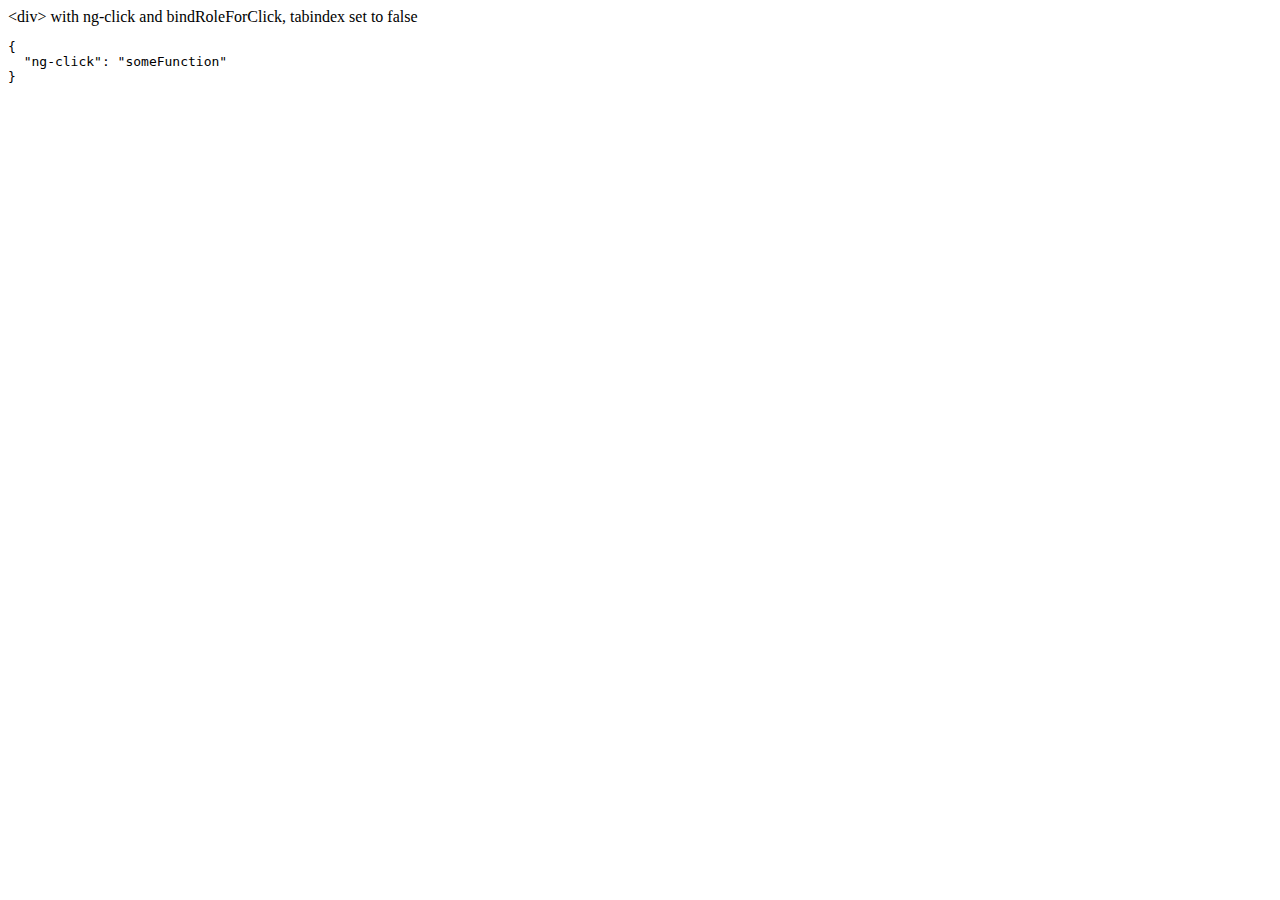
<file: app/angular/docs/examples/example-accessibility-ng-click/index.html>
<!doctype html>
<html lang="en">
<head>
  <meta charset="UTF-8">
  <title>Example - example-accessibility-ng-click</title>
  

  <script src="../../../angular.min.js"></script>
  <script src="../../../angular-aria.js"></script>
  

  
</head>
<body ng-app="ngAria_ngClickExample">
   <div ng-click="someFunction" show-attrs>
   &lt;div&gt; with ng-click and bindRoleForClick, tabindex set to false
 </div>
<script>
 angular.module('ngAria_ngClickExample', ['ngAria'], function config($ariaProvider) {
   $ariaProvider.config({
     bindRoleForClick: false,
     tabindex: false
   });
 })
 .directive('showAttrs', function() {
   return function(scope, el, attrs) {
     var pre = document.createElement('pre');
     el.after(pre);
     scope.$watch(function() {
       var attrs = {};
       Array.prototype.slice.call(el[0].attributes, 0).forEach(function(item) {
         if (item.name !== 'show-attrs') {
           attrs[item.name] = item.value;
         }
       });
       return attrs;
     }, function(newAttrs, oldAttrs) {
       pre.textContent = JSON.stringify(newAttrs, null, 2);
     }, true);
   }
 });
</script>
</body>
</html>
</file>
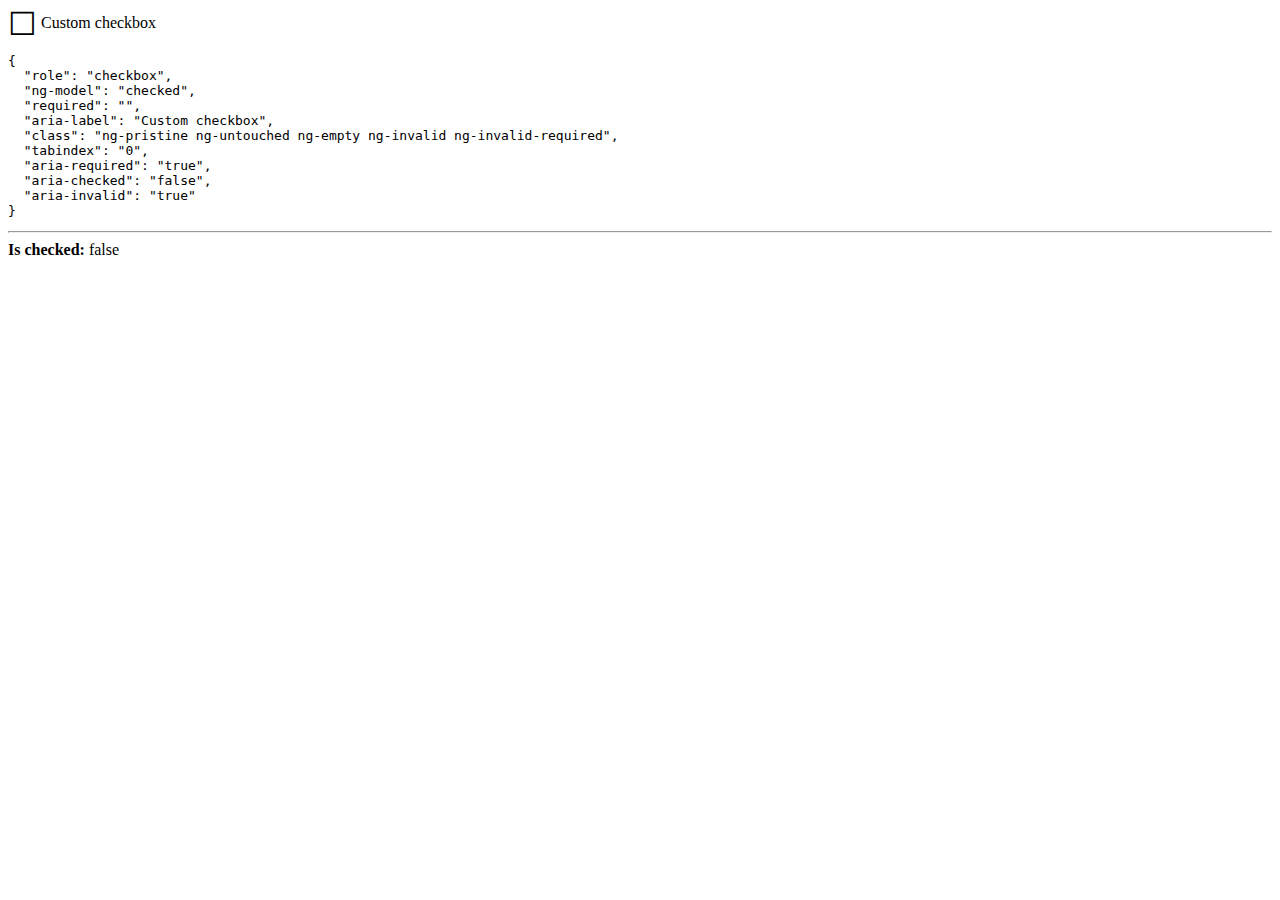
<file: app/angular/docs/examples/example-accessibility-ng-model/index.html>
<!doctype html>
<html lang="en">
<head>
  <meta charset="UTF-8">
  <title>Example - example-accessibility-ng-model</title>
  <link href="style.css" rel="stylesheet" type="text/css">
  

  <script src="../../../angular.min.js"></script>
  <script src="../../../angular-aria.js"></script>
  <script src="script.js"></script>
  

  
</head>
<body ng-app="ngAria_ngModelExample">
  <form>
  <custom-checkbox role="checkbox" ng-model="checked" required
      aria-label="Custom checkbox" show-attrs>
    Custom checkbox
  </custom-checkbox>
</form>
<hr />
<b>Is checked:</b> {{ !!checked }}
</body>
</html>
</file>
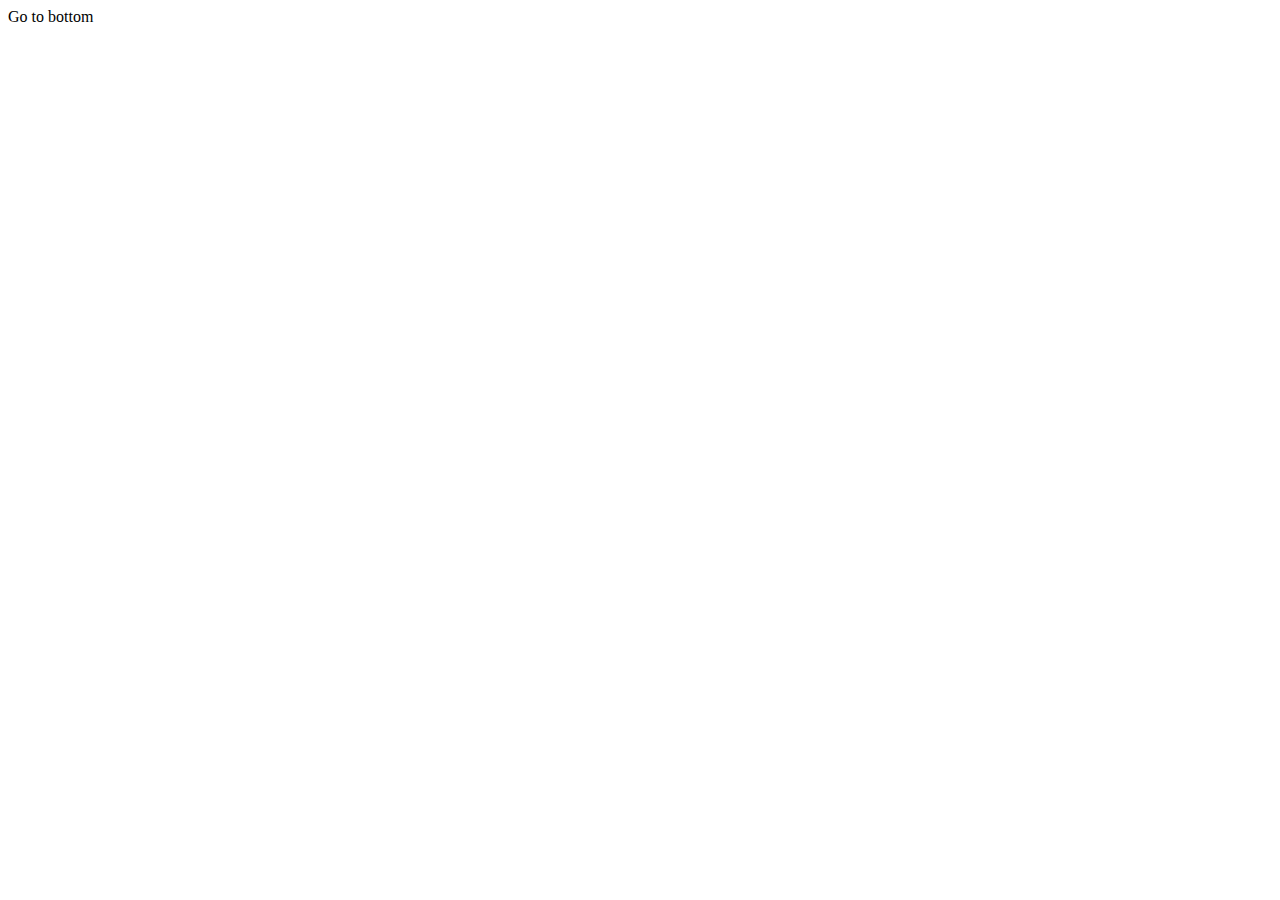
<file: app/angular/docs/examples/example-anchor-scroll/index.html>
<!doctype html>
<html lang="en">
<head>
  <meta charset="UTF-8">
  <title>Example - example-anchor-scroll</title>
  <link href="style.css" rel="stylesheet" type="text/css">
  

  <script src="../../../angular.min.js"></script>
  <script src="script.js"></script>
  

  
</head>
<body ng-app="anchorScrollExample">
  <div id="scrollArea" ng-controller="ScrollController">
  <a ng-click="gotoBottom()">Go to bottom</a>
  <a id="bottom"></a> You're at the bottom!
</div>
</body>
</html>
</file>
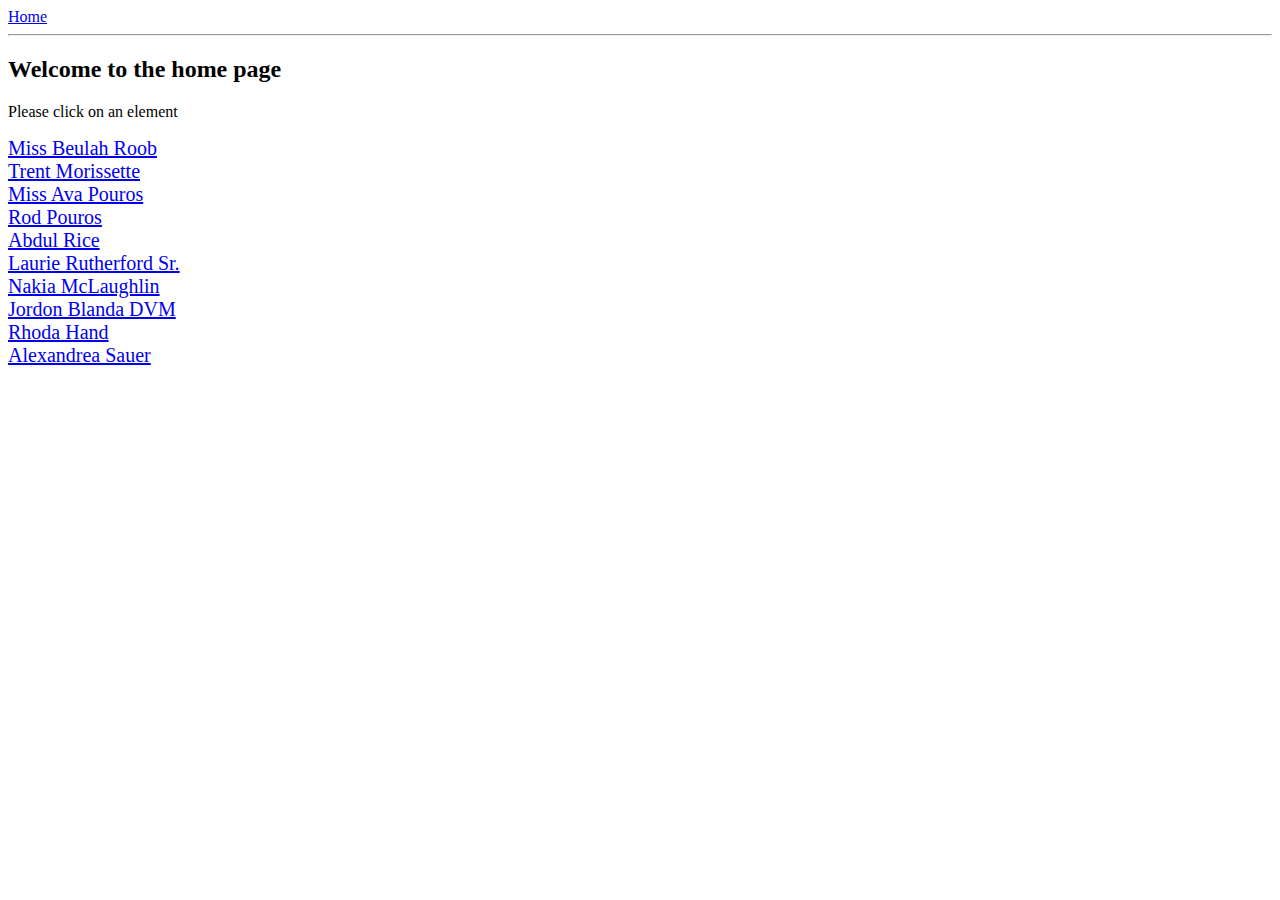
<file: app/angular/docs/examples/example-anchoringExample/index.html>
<!doctype html>
<html lang="en">
<head>
  <meta charset="UTF-8">
  <title>Example - example-anchoringExample</title>
  <link href="animations.css" rel="stylesheet" type="text/css">
  

  <script src="../../../angular.min.js"></script>
  <script src="../../../angular-animate.js"></script>
  <script src="../../../angular-route.js"></script>
  <script src="script.js"></script>
  

  
</head>
<body ng-app="anchoringExample">
  <a href="#!/">Home</a>
<hr />
<div class="view-container">
  <div ng-view class="view"></div>
</div>
</body>
</html>
</file>
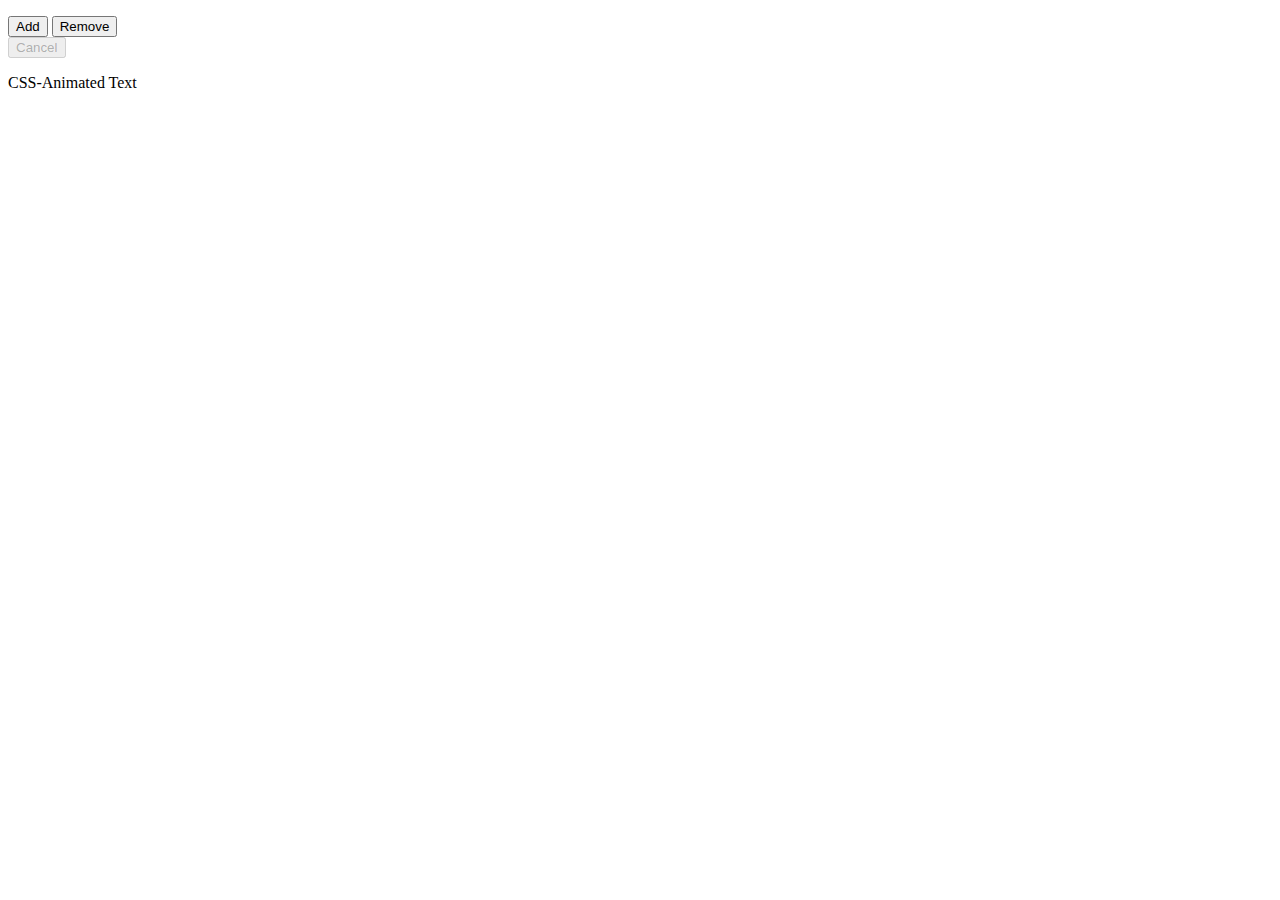
<file: app/angular/docs/examples/example-animate-cancel/index.html>
<!doctype html>
<html lang="en">
<head>
  <meta charset="UTF-8">
  <title>Example - example-animate-cancel</title>
  <link href="style.css" rel="stylesheet" type="text/css">
  

  <script src="../../../angular.min.js"></script>
  <script src="../../../angular-animate.js"></script>
  <script src="app.js"></script>
  

  
</head>
<body ng-app="animationExample">
  <cancel-example></cancel-example>
</body>
</html>
</file>
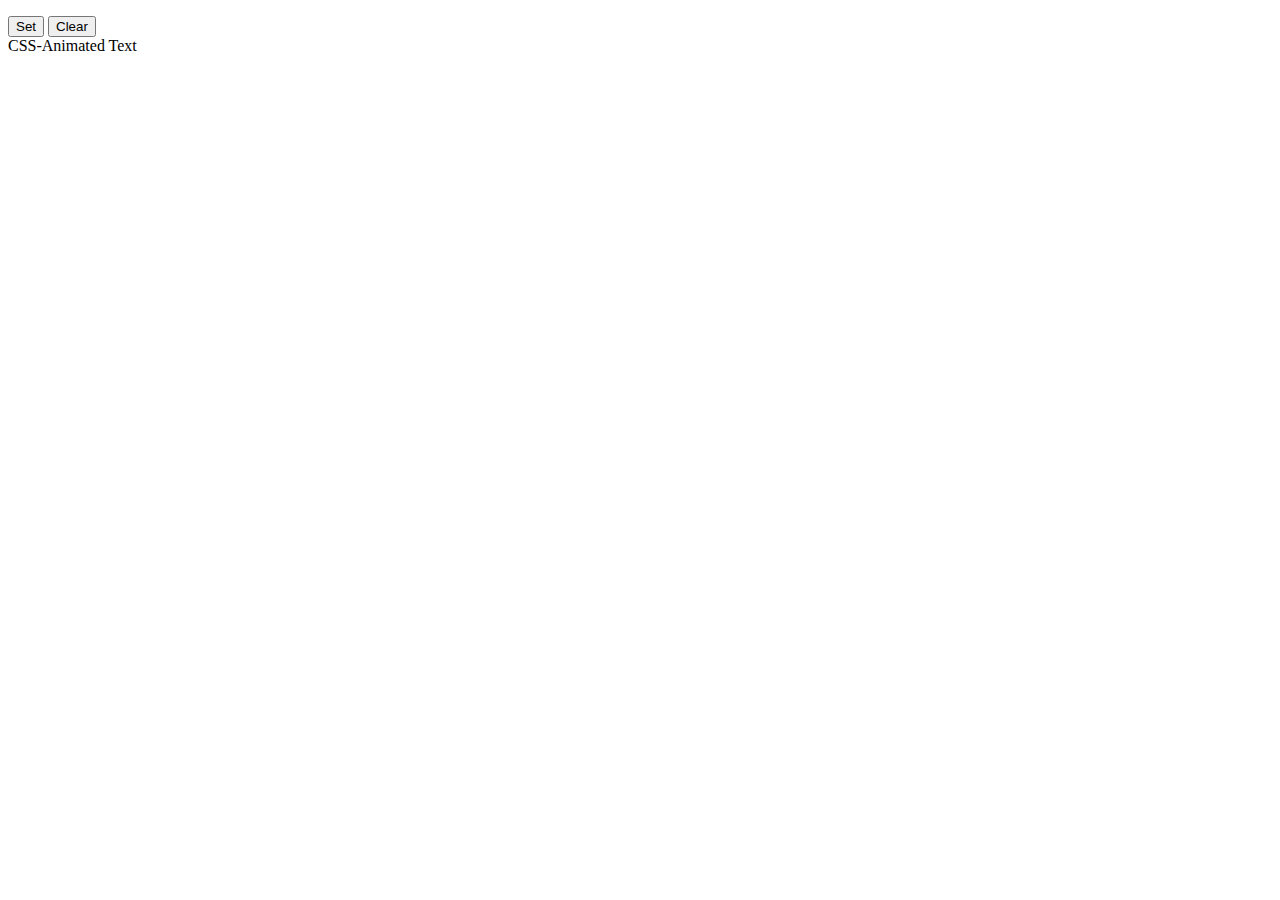
<file: app/angular/docs/examples/example-animate-css-class/index.html>
<!doctype html>
<html lang="en">
<head>
  <meta charset="UTF-8">
  <title>Example - example-animate-css-class</title>
  <link href="style.css" rel="stylesheet" type="text/css">
  

  <script src="../../../angular.min.js"></script>
  <script src="../../../angular-animate.js"></script>
  

  
</head>
<body ng-app="ngAnimate">
  <p>
  <button ng-click="myCssVar='css-class'">Set</button>
  <button ng-click="myCssVar=''">Clear</button>
  <br>
  <span ng-class="myCssVar">CSS-Animated Text</span>
</p>
</body>
</html>
</file>
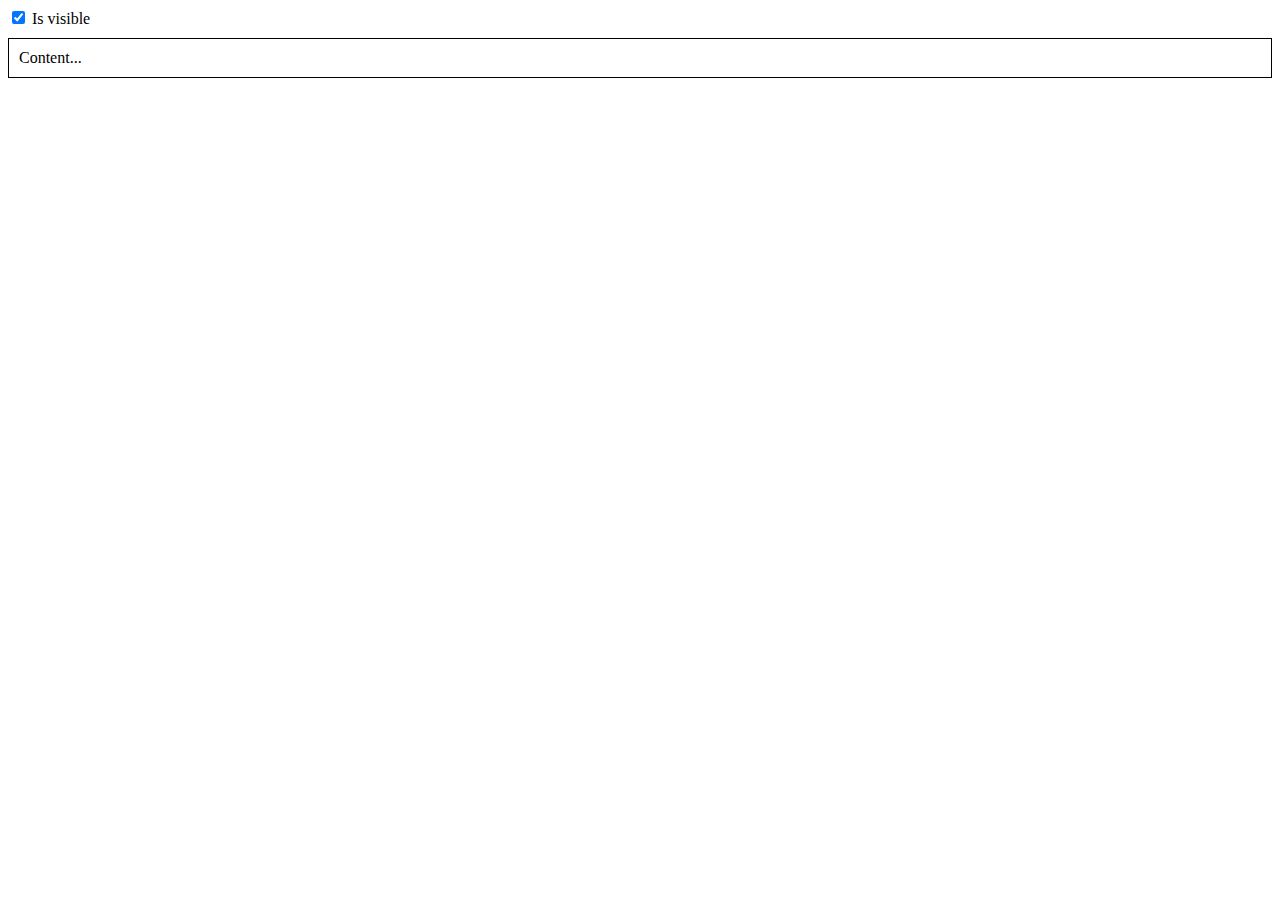
<file: app/angular/docs/examples/example-animate-ng-show/index.html>
<!doctype html>
<html lang="en">
<head>
  <meta charset="UTF-8">
  <title>Example - example-animate-ng-show</title>
  <link href="animations.css" rel="stylesheet" type="text/css">
  

  <script src="../../../angular.min.js"></script>
  <script src="../../../angular-animate.js"></script>
  

  
</head>
<body ng-app="ngAnimate">
  <div ng-init="checked = true">
  <label>
    <input type="checkbox" ng-model="checked" />
    Is visible
  </label>
  <div class="content-area sample-show-hide" ng-show="checked">
    Content...
  </div>
</div>
</body>
</html>
</file>
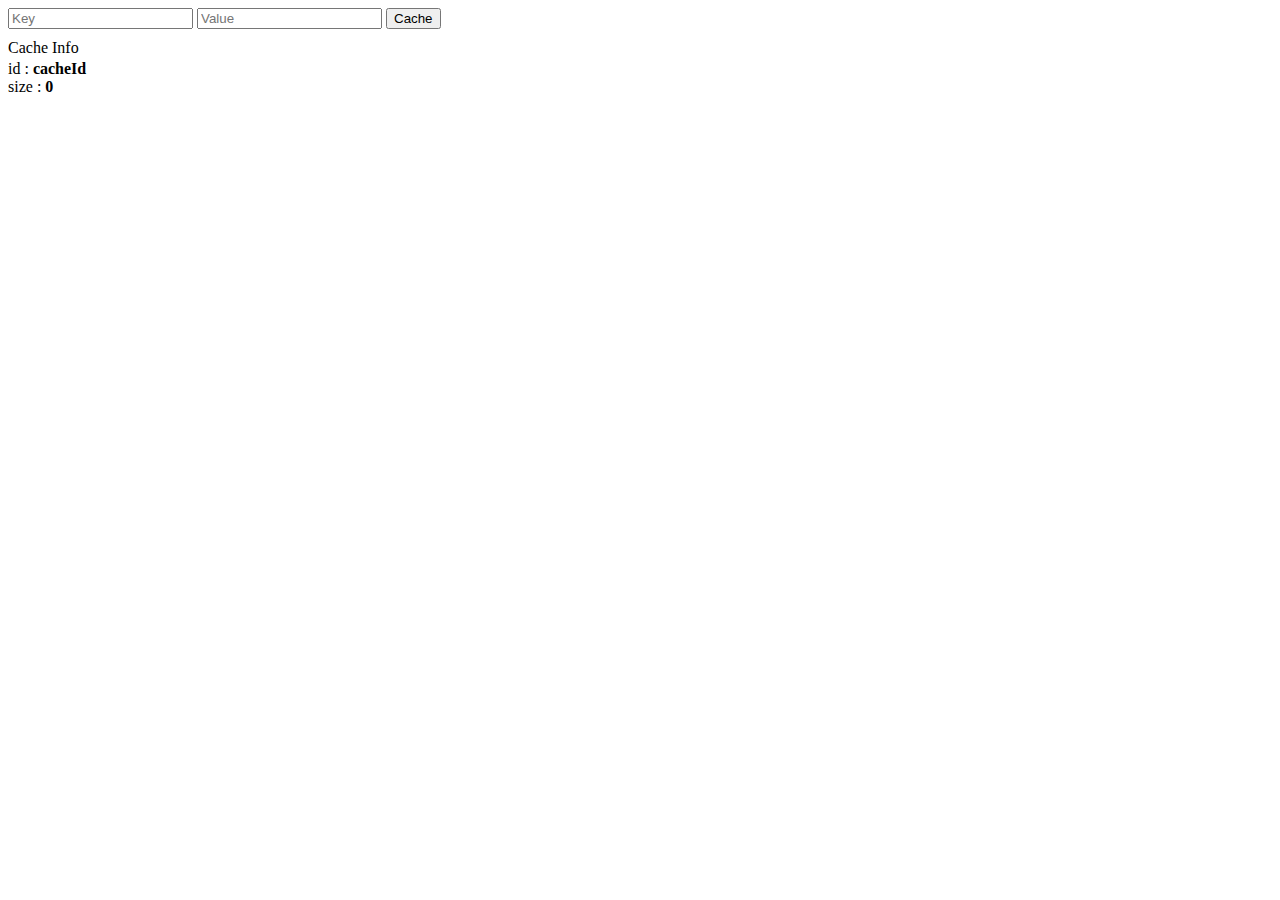
<file: app/angular/docs/examples/example-cache-factory/index.html>
<!doctype html>
<html lang="en">
<head>
  <meta charset="UTF-8">
  <title>Example - example-cache-factory</title>
  <link href="style.css" rel="stylesheet" type="text/css">
  

  <script src="../../../angular.min.js"></script>
  <script src="script.js"></script>
  

  
</head>
<body ng-app="cacheExampleApp">
  <div ng-controller="CacheController">
  <input ng-model="newCacheKey" placeholder="Key">
  <input ng-model="newCacheValue" placeholder="Value">
  <button ng-click="put(newCacheKey, newCacheValue)">Cache</button>

  <p ng-if="keys.length">Cached Values</p>
  <div ng-repeat="key in keys">
    <span ng-bind="key"></span>
    <span>: </span>
    <b ng-bind="cache.get(key)"></b>
  </div>

  <p>Cache Info</p>
  <div ng-repeat="(key, value) in cache.info()">
    <span ng-bind="key"></span>
    <span>: </span>
    <b ng-bind="value"></b>
  </div>
</div>
</body>
</html>
</file>
<file: app/angular/docs/examples/example-accessibility-ng-model/style.css>
custom-checkbox {
  cursor: pointer;
  display: inline-block;
}

custom-checkbox .icon:before {
  content: '\2610';
  display: inline-block;
  font-size: 2em;
  line-height: 1;
  speak: none;
  vertical-align: middle;
}

custom-checkbox.checked .icon:before {
  content: '\2611';
}
</file>
<file: app/angular/docs/examples/example-anchor-scroll/style.css>
#scrollArea {
  height: 280px;
  overflow: auto;
}

#bottom {
  display: block;
  margin-top: 2000px;
}
</file>
<file: app/angular/docs/examples/example-animate-cancel/style.css>
.red-add, .red-remove {
  transition: all 4s cubic-bezier(0.250, 0.460, 0.450, 0.940);
}

.red,
.red-add.red-add-active {
  color: #FF0000;
  font-size: 40px;
}

.red-remove.red-remove-active {
  font-size: 10px;
  color: black;
}
</file>
<file: app/angular/docs/examples/example-animate-css-class/style.css>
.css-class-add, .css-class-remove {
  transition: all 0.5s cubic-bezier(0.250, 0.460, 0.450, 0.940);
}

.css-class,
.css-class-add.css-class-add-active {
  color: red;
  font-size: 3em;
}

.css-class-remove.css-class-remove-active {
  font-size: 1em;
  color: black;
}
</file>
<file: app/angular/docs/examples/example-animate-ng-show/animations.css>
.content-area {
  border: 1px solid black;
  margin-top: 10px;
  padding: 10px;
}

.sample-show-hide {
  transition: all linear 0.5s;
}
.sample-show-hide.ng-hide {
  opacity: 0;
}
</file>
<file: app/angular/docs/examples/example-cache-factory/style.css>
p {
  margin: 10px 0 3px;
}
</file>
<file: app/angular/docs/examples/example-anchoringExample/animations.css>
.record {
  display:block;
  font-size:20px;
}
.profile {
  background:black;
  color:white;
  font-size:100px;
}
.view-container {
  position:relative;
}
.view-container > .view.ng-animate {
  position:absolute;
  top:0;
  left:0;
  width:100%;
  min-height:500px;
}
.view.ng-enter, .view.ng-leave,
.record.ng-anchor {
  transition:0.5s linear all;
}
.view.ng-enter {
  transform:translateX(100%);
}
.view.ng-enter.ng-enter-active, .view.ng-leave {
  transform:translateX(0%);
}
.view.ng-leave.ng-leave-active {
  transform:translateX(-100%);
}
.record.ng-anchor-out {
  background:red;
}
</file>
